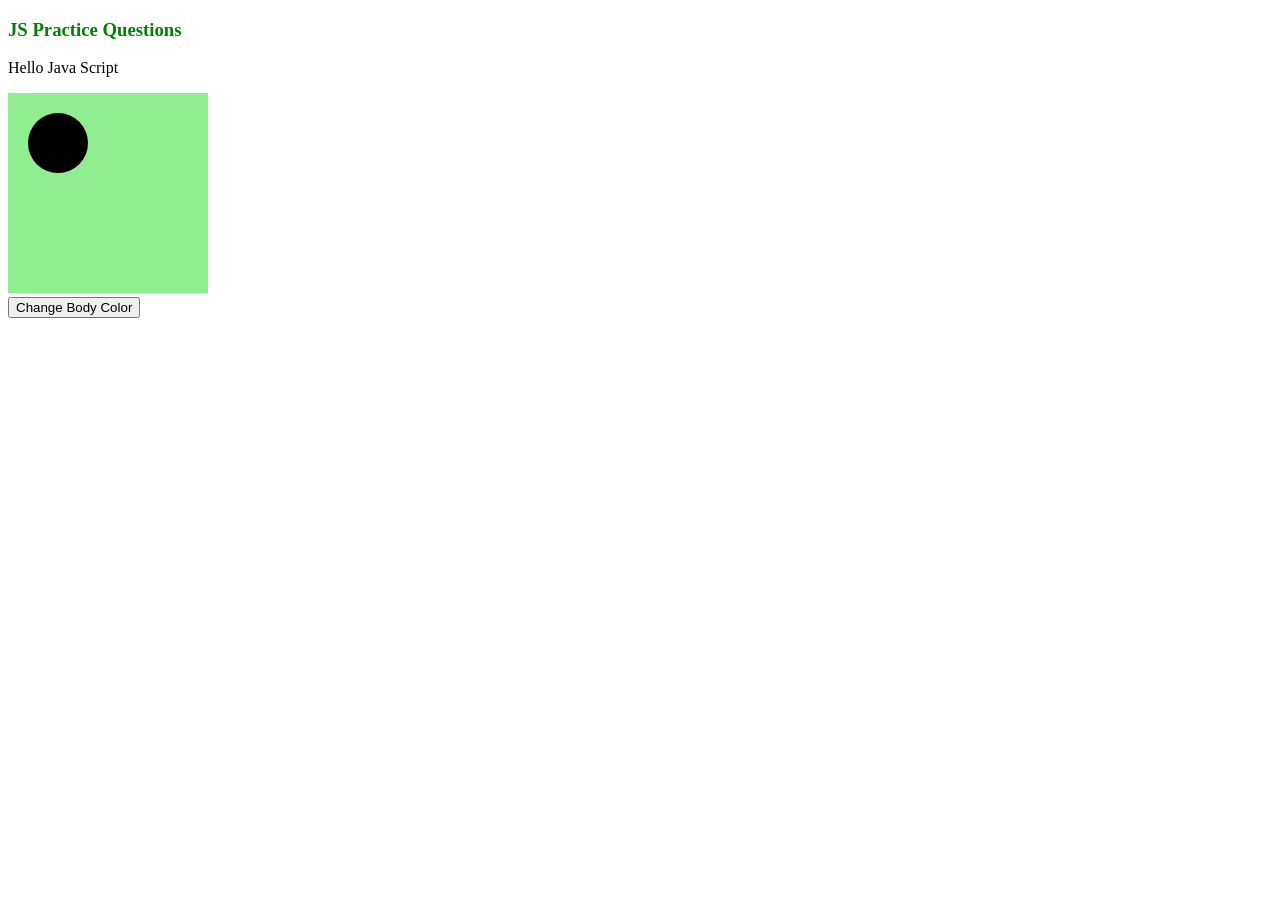
<file: index.html>
<!DOCTYPE html>
<html lang="en">
<head>
    <meta charset="UTF-8">
    <meta name="viewport" content="width=device-width, initial-scale=1.0">
    <title>Document</title>
    <!--<script src ="practice.js"></script> -->
    <!--<script src ="practiceArrays.js"></script> -->
       <script src="./canvas.js" defer></script>
</head>
<body>
    <h3 style="color:green">JS Practice Questions </h3>
    <p> Hello Java Script</p>
    <canvas width="200px" height="200px">
    </canvas>
    <br>
    <button></button>
    
</body>
</html>
</file>
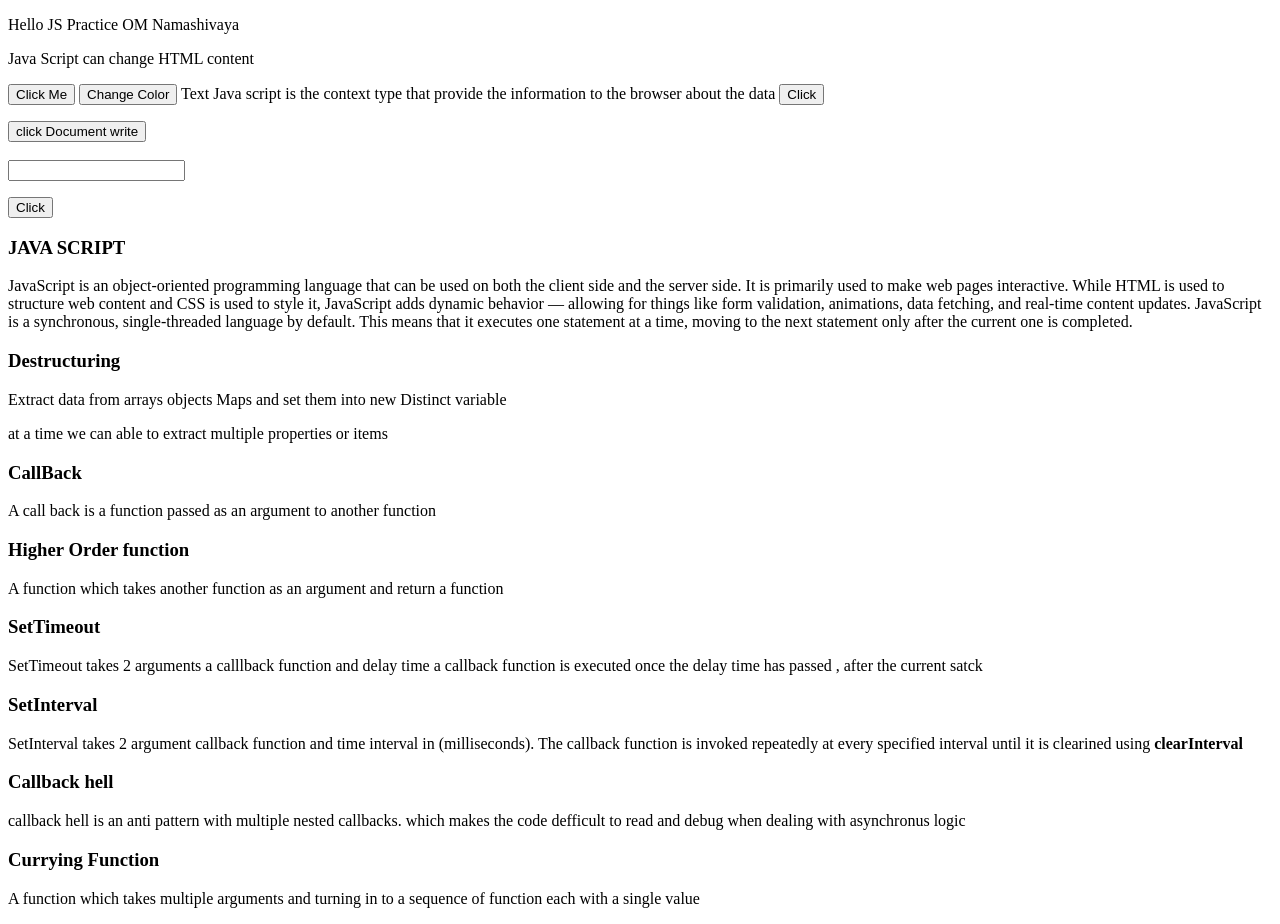
<file: basic.html>
<!DOCTYPE html>
<html lang="en">
<head>
    <meta charset="UTF-8">
    <meta 1="viewport" content="width=device-width, initial-scale=1.0">
    <title>Document</title>

    <script type ="text/javascript">

        function msg(){
        alert("FUNCTION call")
        }
    </script>

    <script src="basic.js"></script>
    <script src="asynchronus.js"></script> 
   
</head>
<body>
    <p>Hello  JS Practice  OM Namashivaya</p>

<p id="demo"> Java Script can change HTML content</p>


<button type ="button" onClick="document.getElementById('demo').innerHTML ='Hello Change HTML Using JS'"> Click Me</button>


<!-- Js can change the HTML Styles as well-->


<button type ="button" onclick="document.getElementById('demo').style.color ='Green'"> Change Color</button>


<script type="text/javascript"> document.write("Text Java script is  the context type that provide the information to the browser about the data")</script>
<!--<script type=" text/javascript"> alert("Hello JS")</script> --->


<input type ="button" value="Click" onclick="msg()">

<p id ="demo1"></p>

<button type ="button" onclick="document.write('Never call the document.write methode once the page is loaded it will override the whole document')"> click Document write</button>

<br/>
<br/>
<script>
    document.write(5+6)

    // never call the document.write once the page is loaded it will  override the whole document 

    
    var car ="Volvo";

    var car;
    console.log(car)

    var name = "Amballa" + " "+ "Sripad";

    console.log(name)

    var x = "5" + 2+3;
    console.log(x) // 523

    // if you put a number in quotes and the rest of the numbers will be treated as as strings and concatenated

    var y11  = 2+8+"5";
    console.log(y11)//105

     let z = 10;
     z= 20;
     console.log(z)

     let b  = "sripad";

b= 10;
console.log(b) //10



{
let name1 ="Ram";

}
 // console.log(name1)// ReferenceError


 let full_Name = "My Name is \"Amballa Sripad\""  // My Name is "Amballa Sripad"

console.log(full_Name)


let text = 'Its\'s alright'

     console.log(text) //Its's alright



     let  qq = "John";

      console.log(typeof(qq))// string

      let yy = new String("John")


      console.log(typeof(yy))// object

      console.log( qq==yy) // true  ( == checks the only value) 
console.log(qq === yy) // false ( === check the value and its data type )


let strlength = " Sripad ";

console.log(strlength.length)
</script>

<input type ="text" id ="inputText"/>
<p id ="errorMessage"></p>
<button type ="button"  onclick="validation()">Click </button>

<h3>JAVA SCRIPT</h3>
<p>JavaScript is an object-oriented programming language that can be used on both the client side and the server side. It is primarily used to make web pages interactive.

    While HTML is used to structure web content and CSS is used to style it, JavaScript adds dynamic behavior — allowing for things like form validation, animations, data fetching, and real-time content updates.
    
    JavaScript is a synchronous, single-threaded language by default. This means that it executes one statement at a time, moving to the next statement only after the current one is completed.</p>
<h3> Destructuring</h3>
<p>Extract data from arrays objects Maps and set them into new Distinct  variable</p>
<p>at a time we can able to extract multiple properties or items</p>

<h3>CallBack</h3>

<p>A call back is a function passed as an argument to another function</p>

<h3>Higher Order function</h3>
<p> A function which takes another function as an argument and return a function</p>
<h3>SetTimeout</h3>
<p>SetTimeout takes 2 arguments a calllback function and delay time a callback function is executed once the delay time has passed , after the current satck </p>

<h3>SetInterval</h3>
<p>SetInterval takes 2 argument callback function and  time interval in (milliseconds). The callback function is invoked repeatedly at every specified interval until it is clearined using <b>clearInterval</b></p>

<h3>Callback hell</h3>
<p>callback hell is an anti pattern with multiple nested callbacks. which makes the code defficult to read and debug when dealing with asynchronus logic</p>

<h3>Currying Function</h3>
<p>A function which takes multiple arguments and turning in to a sequence of function each with a single value</p>
<p id ="dialoge"></p>
<script>
    //var tenure = Prompt("Please enter prefered tenure in years")

 //document.getElementById("dialoge").innerHTML ="You have entered "+ tenure+ "years"

</script>









</body>
</html>
</file>
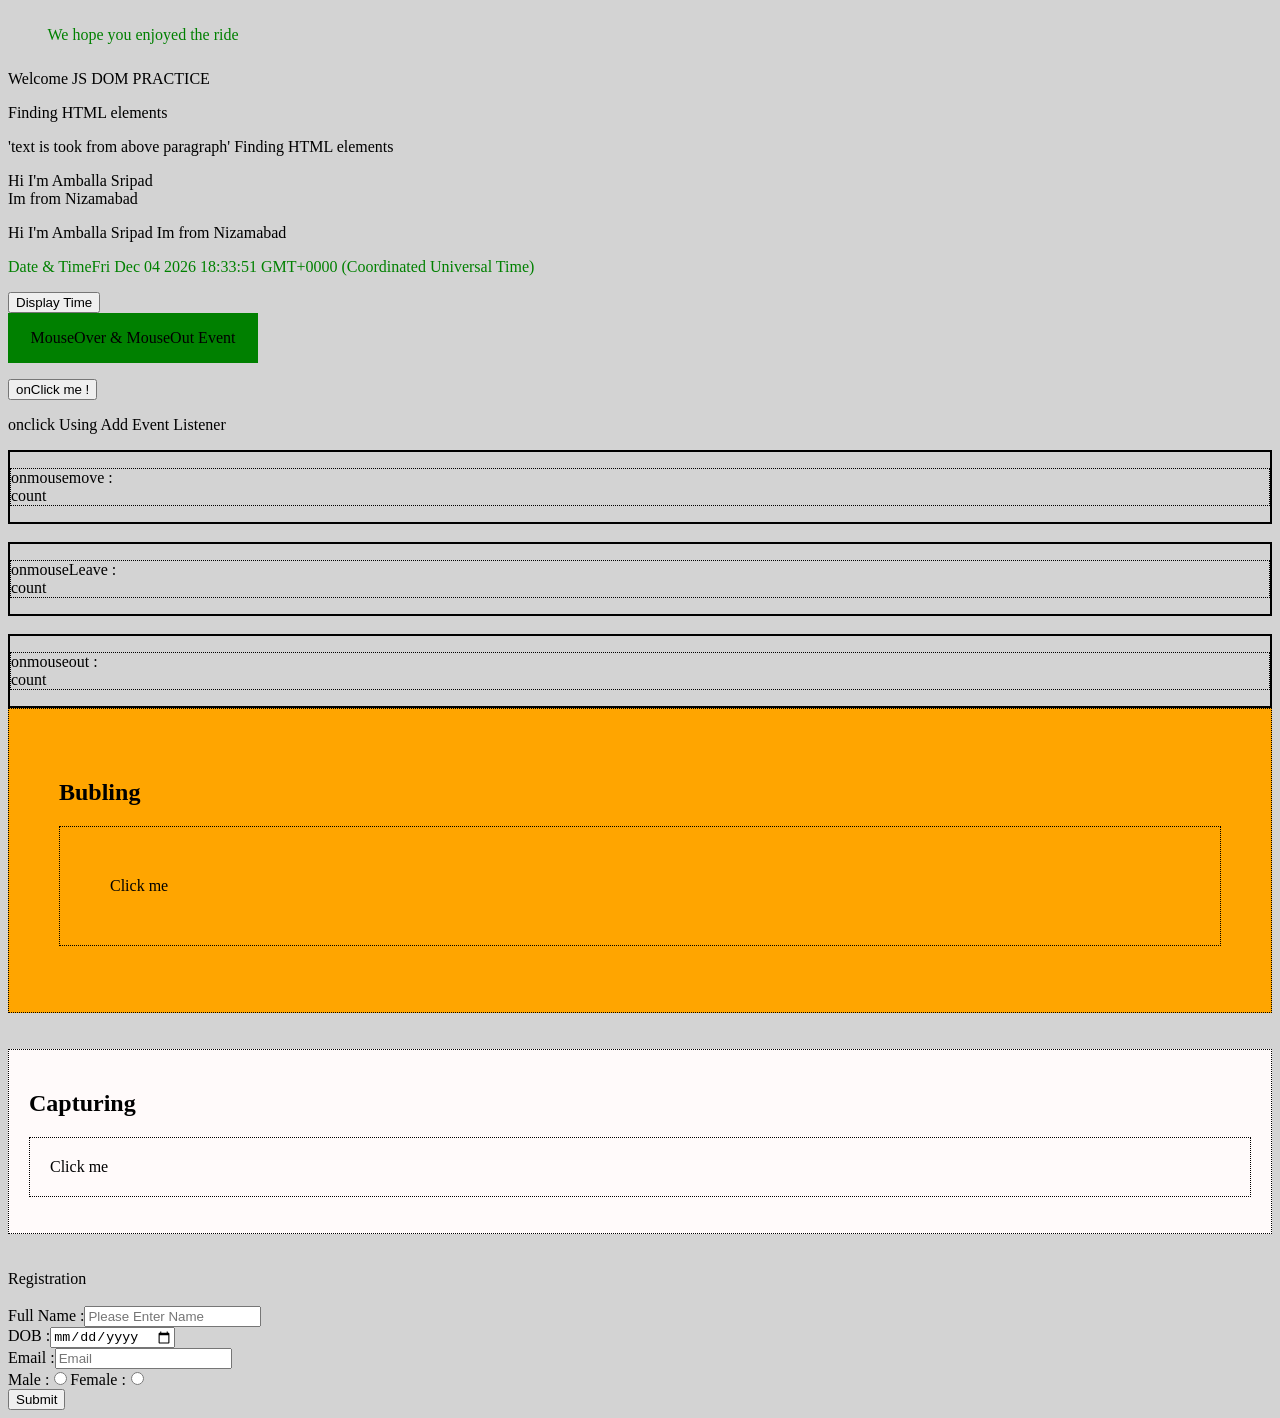
<file: dom.html>
<!DOCTYPE html>
<html lang="en">
<head>
    <meta charset="UTF-8">
    <meta name="viewport" content="width=device-width, initial-scale=1.0">
    <title>Document</title>
    <script src ="./dom.js" defer></script>
    <style>
        .highlight{
        color: green;
        background-color: lightgrey;
        padding: 10px;
        width: 250px;
        text-align: center;
        }
        .mouseOver-bg{
            width:250px;
            height:50px;
            background-color:green;
            display: flex;
            justify-content: center;
            align-items: center;
        }
        #myDiv1, #myp1{
            background-color: orange;
            padding: 50px;
             border: 1px dotted;

        }
           #myDiv2, #myp2{
            background-color: snow;
            padding: 50px;
            border: 1px dotted;
            padding: 20px;

        }
    </style>
</head>
<body>

    <!--
    With the HTML DOM java script can access and change all html elements
    1 Js can change all the html elements in the page
    2 js can change all the HTML attribute in the page
    3 Js can change all the css styles in the page
    4 Js can remove the Existing HTML elements and attributes
    5 Js can Add New HTML elements and attribute
    6 JS can react all existing HTML events on the page
    7 JS can create new HTML events in the page

    -->
    <!-- Change the Content of thee element  with id ="demo"-->
<section>
    
</section>
    <p id ="demo"></p>
    <p id ="demo1">Finding HTML elements</p>
    <p id ="demo2"></p>
<!-- Finding HTML elements by tag name-->
    <div>Hi I'm Amballa Sripad</div>
    <div> Im from Nizamabad</div>
    <p id ="demo3"></p>

    <!-- Changing the value of an attribute-->
     <!--<img id ="demo4" src="smiley.gif" alt="Image "> -->

     <!-- Dynamic HTML Content-->
      <p id ="date-and-time"></p>

      <!-- Display Today Time-->
       <p id ="time"></p>
       <button onclick="displayTime()">Display Time</button>

       <!-- Mouse Events-->

       <div id="mouseOver-mouseOut" class="mouseOver-bg" onmouseover="mouseOver(this)" onmouseout="mouseOut(this)" onmousedown="mouseDown(this)" onmouseup="mouseUp(this)">MouseOver & MouseOut Event</div>
       <!-- In this Example this keyword is refer to the current div element 
       So obj inside the mouseOver() and mouseOut() function refer to the div 
       -->

       <!-- onClick event  --> 

       <p id ="demo4"></p>
       <button onclick="funClick()">onClick me !</button>

       <!-- onClick using addEventListener-->
        <p id="demo5">onclick Using Add Event Listener</p>

        <!-- onMouseMove -->

        <div onmousemove="mouseMove()" style="border:2px solid ">
            <p style="border: 1px dotted;">onmousemove : <br/> <span id="demo6">count</span></p>
        </div>
<br>

        <div onmouseleave="mouseLeave()" style="border:2px solid ">
            <p style="border: 1px dotted;">onmouseLeave : <br/> <span id="demo7">count</span></p>
        </div>
<br>

         <div onmouseout="mouseout()" style="border:2px solid ">
            <p style="border: 1px dotted;">onmouseout : <br/> <span id="demo8">count</span></p>
        </div>

<!--- Event bubling-->

<div id ="myDiv1">
    <h2>Bubling</h2>
    <p id ="myp1"> Click me</p>

</div>

<br>
<br>
<!-- Event Capturing-->

<div id ="myDiv2">
    <h2>Capturing</h2>
    <p id="myp2"> Click me</p>

</div>

<section>

</section>

<br>
<br>
<!--Creating a form Using DOM-->
  





    
</body>
</html>
</file>
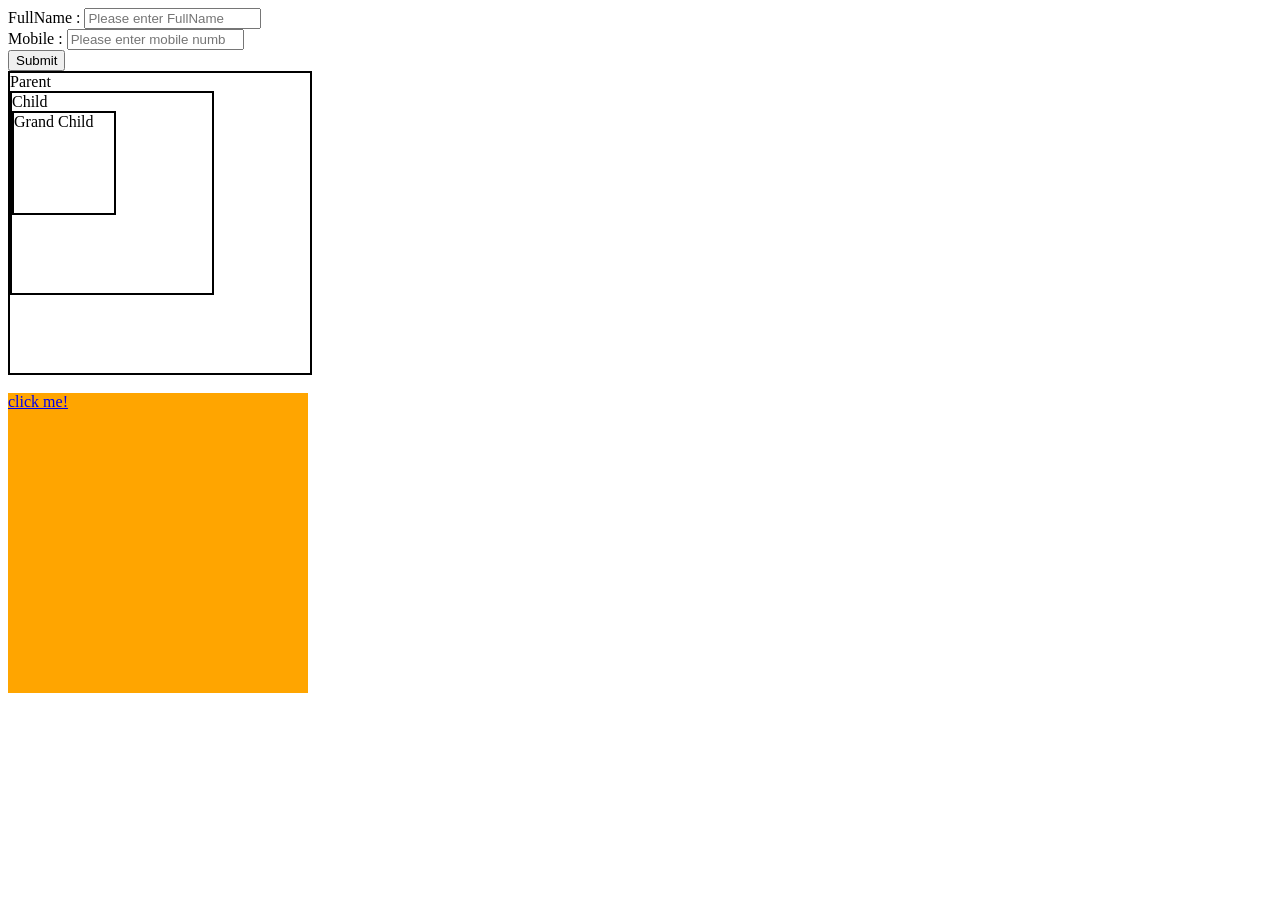
<file: event.html>
<!DOCTYPE html>
<html lang="en">

<header>
<title>Event HTML Parctice</title>
<script src="./event.js" defer></script>
<style>
#main-container{
    width:300px;
    height: 300px;
    border: 2px solid ;
}
#child-container{
    width: 200px;
    height: 200px;
    border: 2px solid;
}
#grand-child-container{
    width: 100px;
    height: 100px;
    border: 2px solid;
}
</style>

</header>
<body>

   <!-- Basic Form--> 
    <form id="myForm">
        <label for ="name">FullName :</label>
        <input type ="text" id = "name" placeholder="Please enter FullName"/><br>
        <label for ="phone">Mobile :</label>
        <input type ="number" id ="phone" placeholder="Please enter mobile number"/><br/>
        <button type="submit" >Submit</button>

    </form>
    
<!---  stopProgagation Example  -->
    <div id ="main-container"> Parent
        <div id ="child-container">Child
        <div id ="grand-child-container">Grand Child</div>
    </div>
    </div>

    <br>
    <!-- PreventDefault-->

    <div id ='demo1' style="background-color: orange; width:300px ;height:300px">
        <a href="https://www.w3schools.com" id ="demo2">click me!</a>
    </div>

  

</body>
</html>
</file>
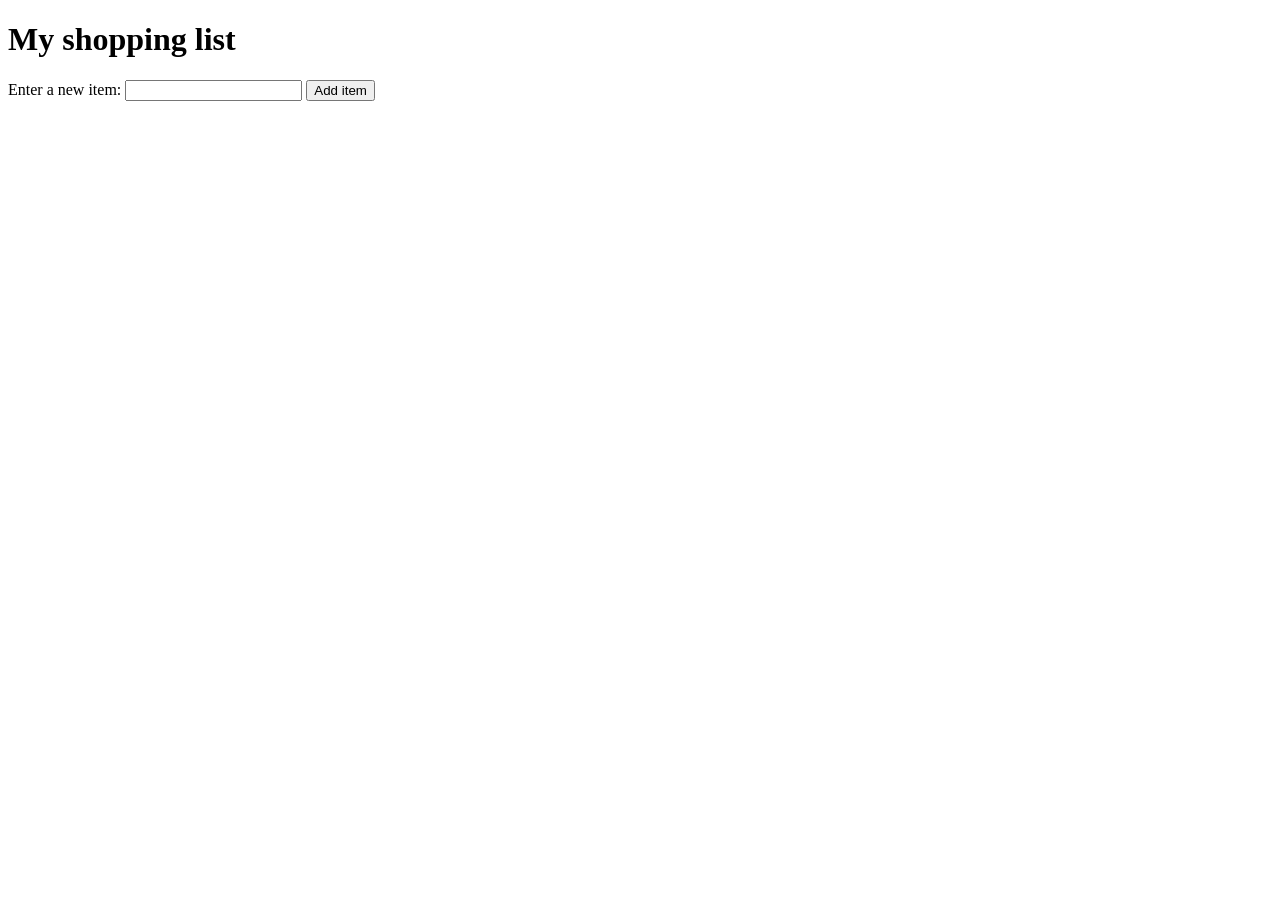
<file: shopping-list.html>
<!DOCTYPE html>
<html lang="en-US">
  <head>
    <meta charset="utf-8">
    <meta name="viewport" content="width=device-width, initial-scale=1.0">
    <title>Shopping list example</title>
    <style>
      li {
        margin-bottom: 10px;
      }

      li button {
        font-size: 12px;
        margin-left: 20px;
        color: #666;
      }
    </style>
  </head>
  <body>

    <h1>My shopping list</h1>

    <div>
      <label for="item">Enter a new item:</label>
      <input type="text" name="item" id="item">
      <button>Add item</button>
    </div>

    <ul>

    </ul>

    <script>
const list = document.querySelector('ul');
const input = document.querySelector('input');
const button = document.querySelector('button');

button.addEventListener('click',function(){
    let myItem = input.value  // it will hold the text field value
    //console.log(myItem)
  input.value =''
  // createtion is done using createElement
const listItem = document.createElement('li');
const listText = document.createElement('span');
const listbtn = document.createElement('button');

// now Append the created span and button to the list element 

listItem.appendChild(listText) // append span to li
listText.textContent = myItem; // add text content to span
listItem.appendChild(listbtn); // append btn to li
listbtn.textContent ='Delete' // add label to btn


// now append the list element to the ul
list.appendChild(listItem)

// now iam adding  Delete  function to delete the selected the list items
// now we are removing the child elements of ui ie., li
//for delete the child we have removeChild() method


listbtn.addEventListener('click',()=>{
    list.removeChild(listItem)
})
input.focus()

})


 

    </script>
  </body>
</html>
</file>
